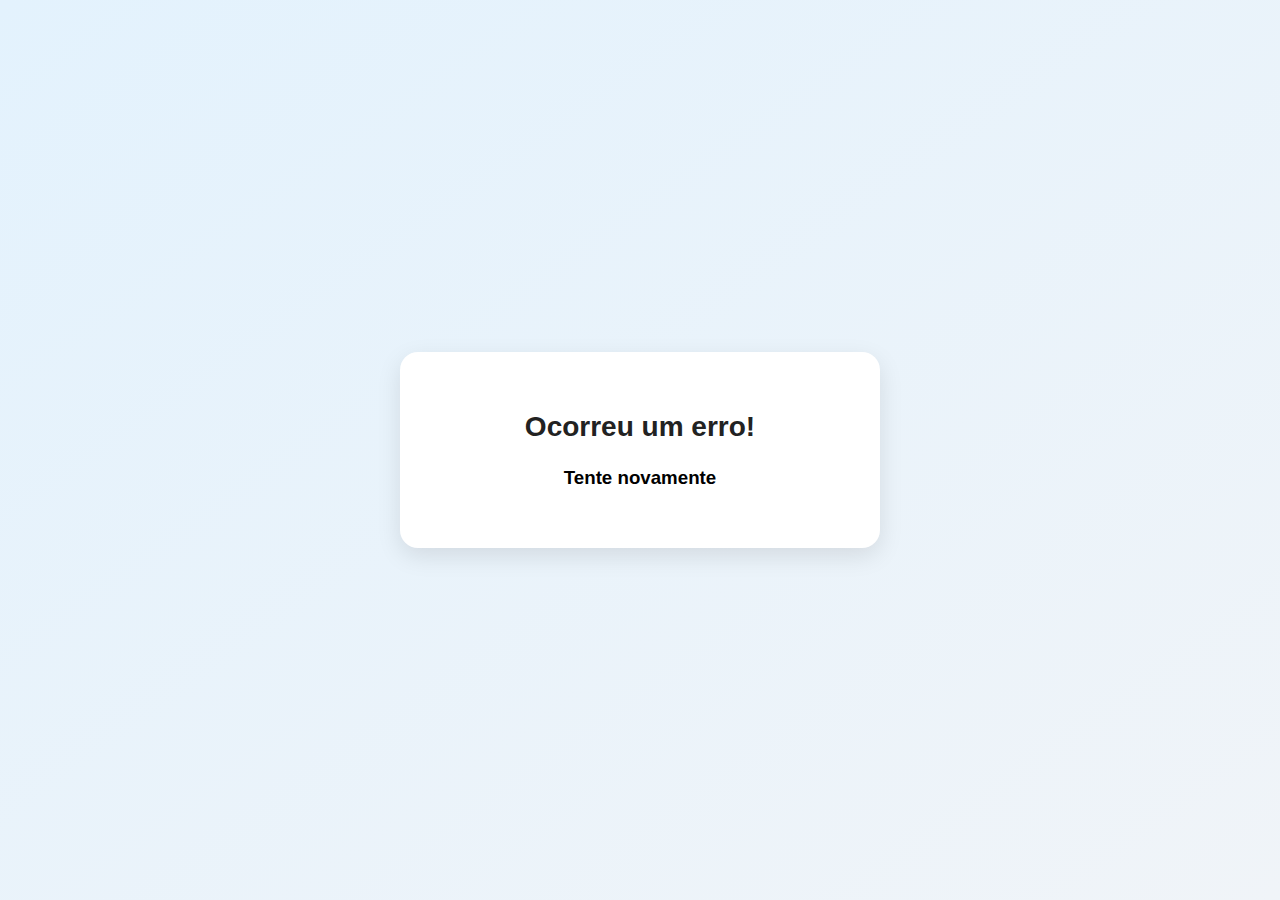
<file: templates/erro.html>
<!DOCTYPE html>
<html lang="pt-BR">
<head>
    <meta charset="UTF-8">
    <meta name="viewport" content="width=device-width, initial-scale=1.0">
    <title>Erro</title>
    <link rel="stylesheet" href="/static/style.css">
</head>
<body>
    <div class="container">
        <h1 class="erro">Ocorreu um erro!</h1>
        <h3>Tente novamente</h3>
</body>
</html>
</file>
<file: static/style.css>
body {
    font-family: 'Segoe UI', Tahoma, Geneva, Verdana, sans-serif;
    background: linear-gradient(to bottom right, #e3f2fd, #f0f4f8);
    margin: 0;
    padding: 0;
    display: flex;
    justify-content: center;
    align-items: center;
    height: 100vh;
}

.container {
    background-color: #fff;
    padding: 40px;
    border-radius: 18px;
    box-shadow: 0 8px 24px rgba(0, 0, 0, 0.1);
    width: 100%;
    max-width: 400px;
    text-align: center;
}

h1 {
    font-size: 28px;
    color: #222;
    margin-bottom: 24px;
}

form {
    display: flex;
    flex-direction: column;
}

label {
    margin: 10px 0 5px;
    text-align: left;
    font-weight: 500;
    color: #333;
}

input[type="number"] {
    padding: 10px;
    border: 1px solid #ccc;
    border-radius: 10px;
    font-size: 16px;
    transition: border-color 0.3s;
}

input[type="number"]:focus {
    border-color: #64b5f6;
    outline: none;
}
input[type="text"] {
    padding: 10px;
    border: 1px solid #ccc;
    border-radius: 10px;
    font-size: 16px;
    transition: border-color 0.3s;
}

input[type="text"]:focus {
    border-color: #64b5f6;
    outline: none;
}

/* Remove setinhas dos campos number */
input::-webkit-outer-spin-button,
input::-webkit-inner-spin-button {
    -webkit-appearance: none;
    margin: 0;
}
input[type=number] {
    -moz-appearance: textfield;
}

button {
    margin-top: 20px;
    padding: 14px;
    background-color: black;
    color: white;
    font-size: 18px;
    font-weight: bold;
    border: none;
    border-radius: 10px;
    cursor: pointer;
    transition: background 0.3s;
}

button:hover {
    background-color: orange;
}

.resultado {
    margin-top: 30px;
    padding: 20px;
    background-color: #FFDBBB;
    border-radius: 12px;
    font-size: 16px;
    text-align: left;
    color: #333;
}
</file>
